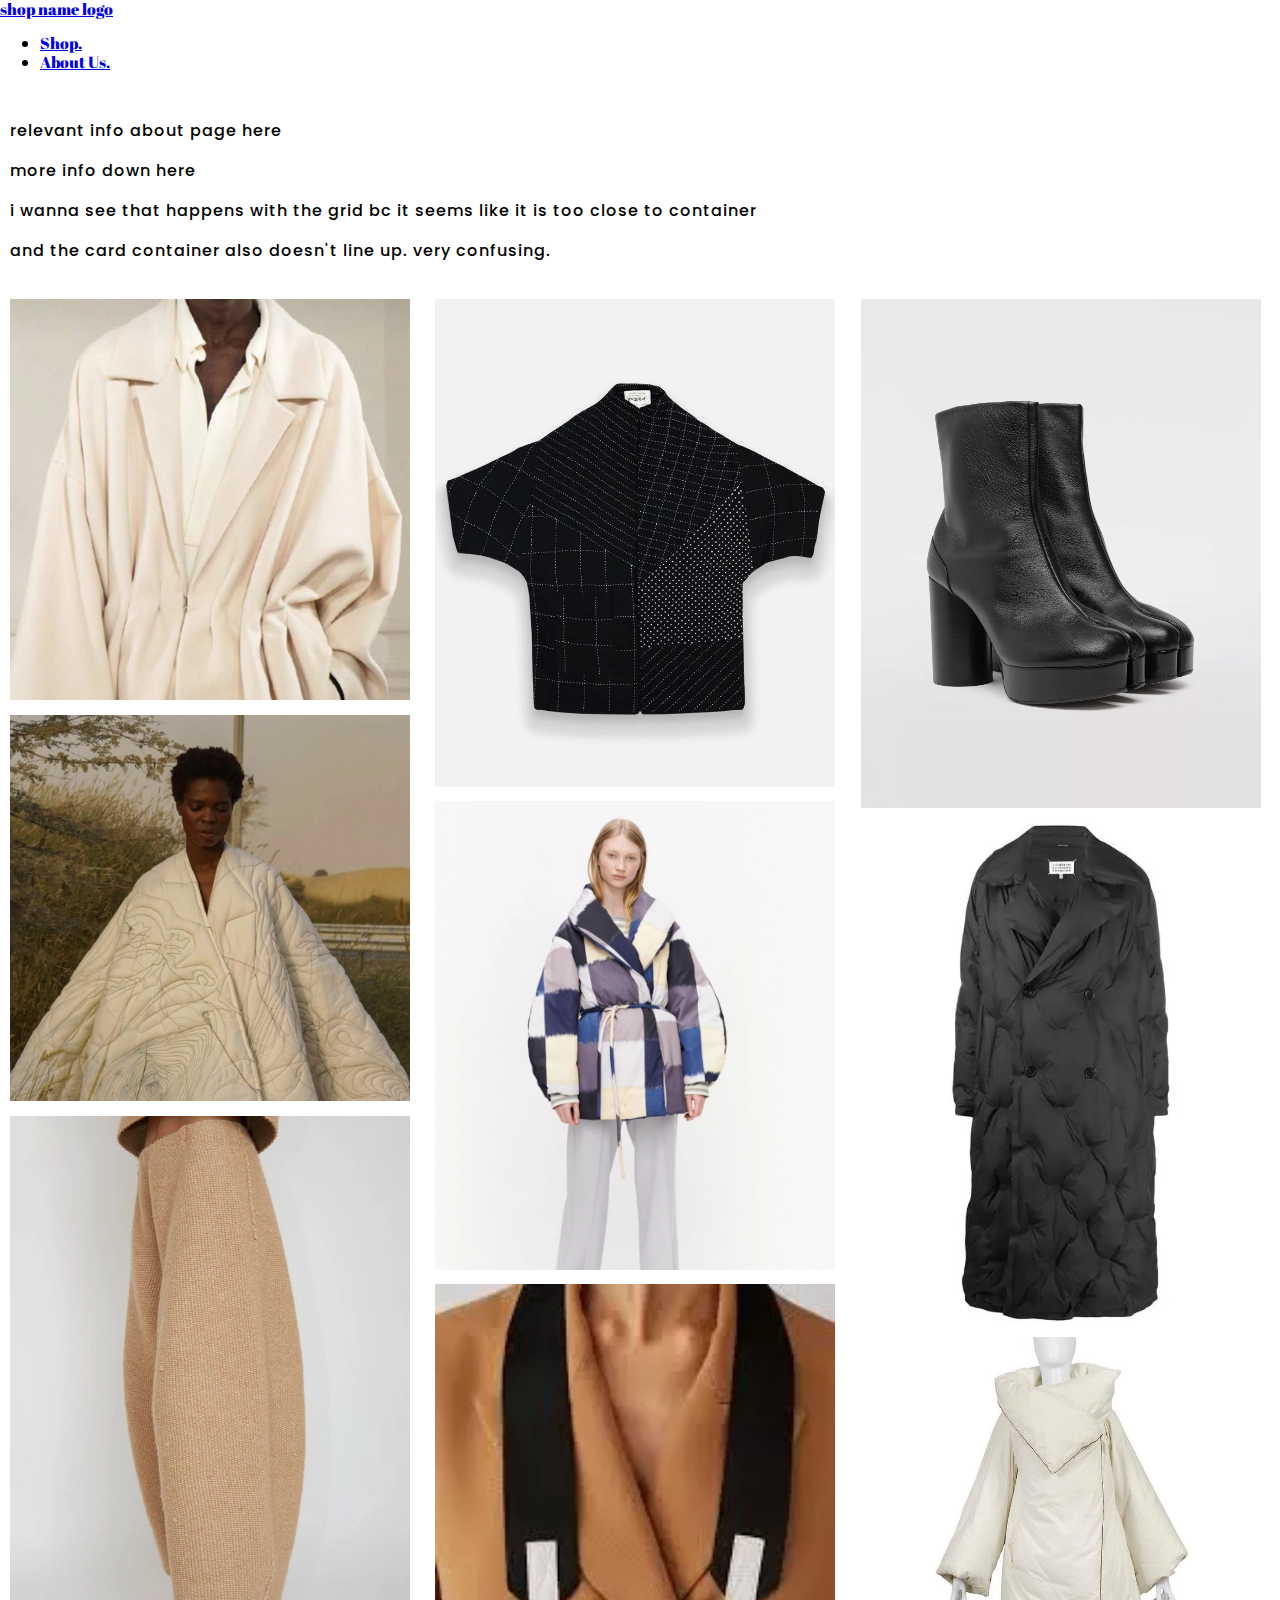
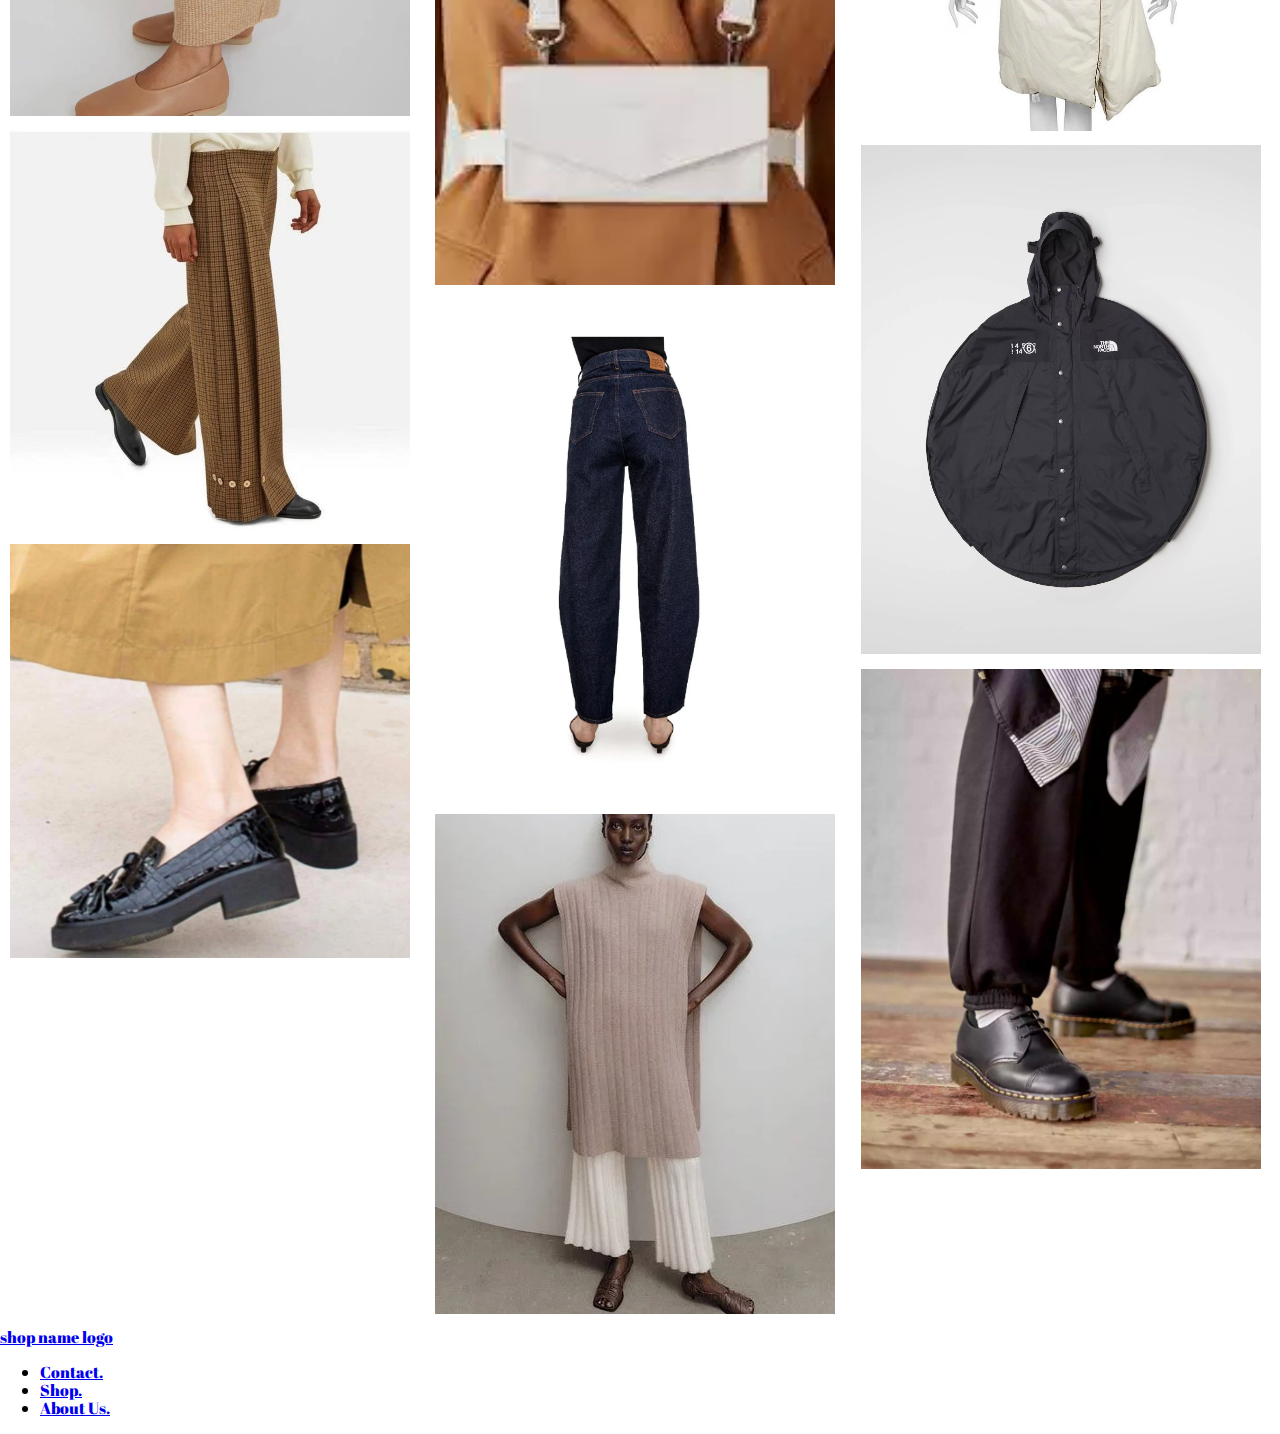
<file: index.html>
<!DOCTYPE html>
<html lang="en">
<head>
    <meta charset="UTF-8">
    <meta http-equiv="X-UA-Compatible" content="IE=edge">
    <meta name="viewport" content="width=device-width, initial-scale=1.0">
    <title>Curated Second Hand</title>
    <link rel="stylesheet" href="/styles/normalize.css">
    <link rel="stylesheet" href="/styles/index.css">
    <link rel="preconnect" href="https://fonts.gstatic.com" crossorigin>
    <link href="https://fonts.googleapis.com/css2?family=Abril+Fatface&family=Poppins:wght@300;500&display=swap" rel="stylesheet">
    <link href="https://cdn.jsdelivr.net/npm/bootstrap@5.1.3/dist/css/bootstrap.min.css" rel="stylesheet" integrity="sha384-1BmE4kWBq78iYhFldvKuhfTAU6auU8tT94WrHftjDbrCEXSU1oBoqyl2QvZ6jIW3" crossorigin="anonymous">
    
</head>
<body class="dt-body-center">
  <nav class="navbar sticky-top navbar-dark bg-dark">
    <a class="navbar-brand mb-0 h1" href="#">shop name logo</a>
    <ul class="nav justify-content-end">
      <li class="nav-item">
        <a class="nav-link link-light" href="/pages/shop.html">Shop.</a>
      </li>
      <li class="nav-item">
        <a class="nav-link link-light" href="/pages/about.html">About Us.</a>
      </li>
    </ul>
  </nav>
  <main>
    <div class="container">
      <div class="card info-card">
        <p>relevant info about page here</p>
        <p>more info down here</p>
        <p>i wanna see that happens with the grid bc it seems like it is too close to container</p>
        <p>and the card container also doesn't line up. very confusing. </p>
      </div>
    </div>
    <div class="container">
      <div class="card-columns">
        <div class="card border-0">
          <img src="/images/image-01.webp" width="400px" alt="" class="card-img">
        </div>
        <div class="card border-0">
          <img src="/images/image-02.webp" width="400px" alt="" class="card-img">
        </div>
        <div class="card border-0">
          <img src="/images/image-03.webp" width="400px" alt="" class="card-img">
        </div>
        <div class="card border-0">
          <img src="/images/image-05.webp" width="400px" alt="" class="card-img">
        </div>
        <div class="card border-0">
          <img src="/images/image-06.webp" width="400px" alt="" class="card-img">
        </div>
        <div class="card border-0">
          <img src="/images/image-07.webp" width="400px" alt="" class="card-img">
        </div>
        <div class="card border-0">
          <img src="/images/image-08.webp" width="400px" alt="" class="card-img">
        </div>
        <div class="card border-0">
          <img src="/images/image-09.webp" width="400px" alt="" class="card-img">
        </div>
        <div class="card border-0">
          <img src="/images/image-10.webp" width="400px" alt="" class="card-img">
        </div>
        <div class="card border-0">
          <img src="/images/image-11.webp" width="400px" alt="" class="card-img">
        </div>
        <div class="card border-0">
          <img src="/images/image-12.webp" width="400px" alt="" class="card-img">
        </div>
        <div class="card border-0">
          <img src="/images/image-13.webp" width="400px" alt="" class="card-img">
        </div>
        <div class="card border-0">
          <img src="/images/image-14.webp" width="400px" alt="" class="card-img">
        </div>
        <div class="card border-0">
          <img src="/images/image-15.webp" width="400px" alt="" class="card-img">
        </div>
        <div class="card border-0">
          <img src="/images/image-16.webp" width="400px" alt="" class="card-img">
        </div>
      </div>
    </div>
    <nav class="navbar sticky-bottom navbar-dark bg-dark">
      <a class="navbar-brand"  href="#">shop name logo</a>
      <ul class="nav justify-content-end">
        <li class="nav-item">
          <a class="nav-link link-light" href="/pages/shop.html">Contact.</a>
        </li>
        <li class="nav-item">
          <a class="nav-link link-light" href="/pages/shop.html">Shop.</a>
        </li>
        <li class="nav-item">
          <a class="nav-link link-light" href="/pages/about.html">About Us.</a>
        </li>
      </ul>
    </nav>
  </main>
  <script src="https://cdn.jsdelivr.net/npm/bootstrap@5.1.3/dist/js/bootstrap.bundle.min.js" integrity="sha384-ka7Sk0Gln4gmtz2MlQnikT1wXgYsOg+OMhuP+IlRH9sENBO0LRn5q+8nbTov4+1p" crossorigin="anonymous"></script>
</body>
</html>
</file>
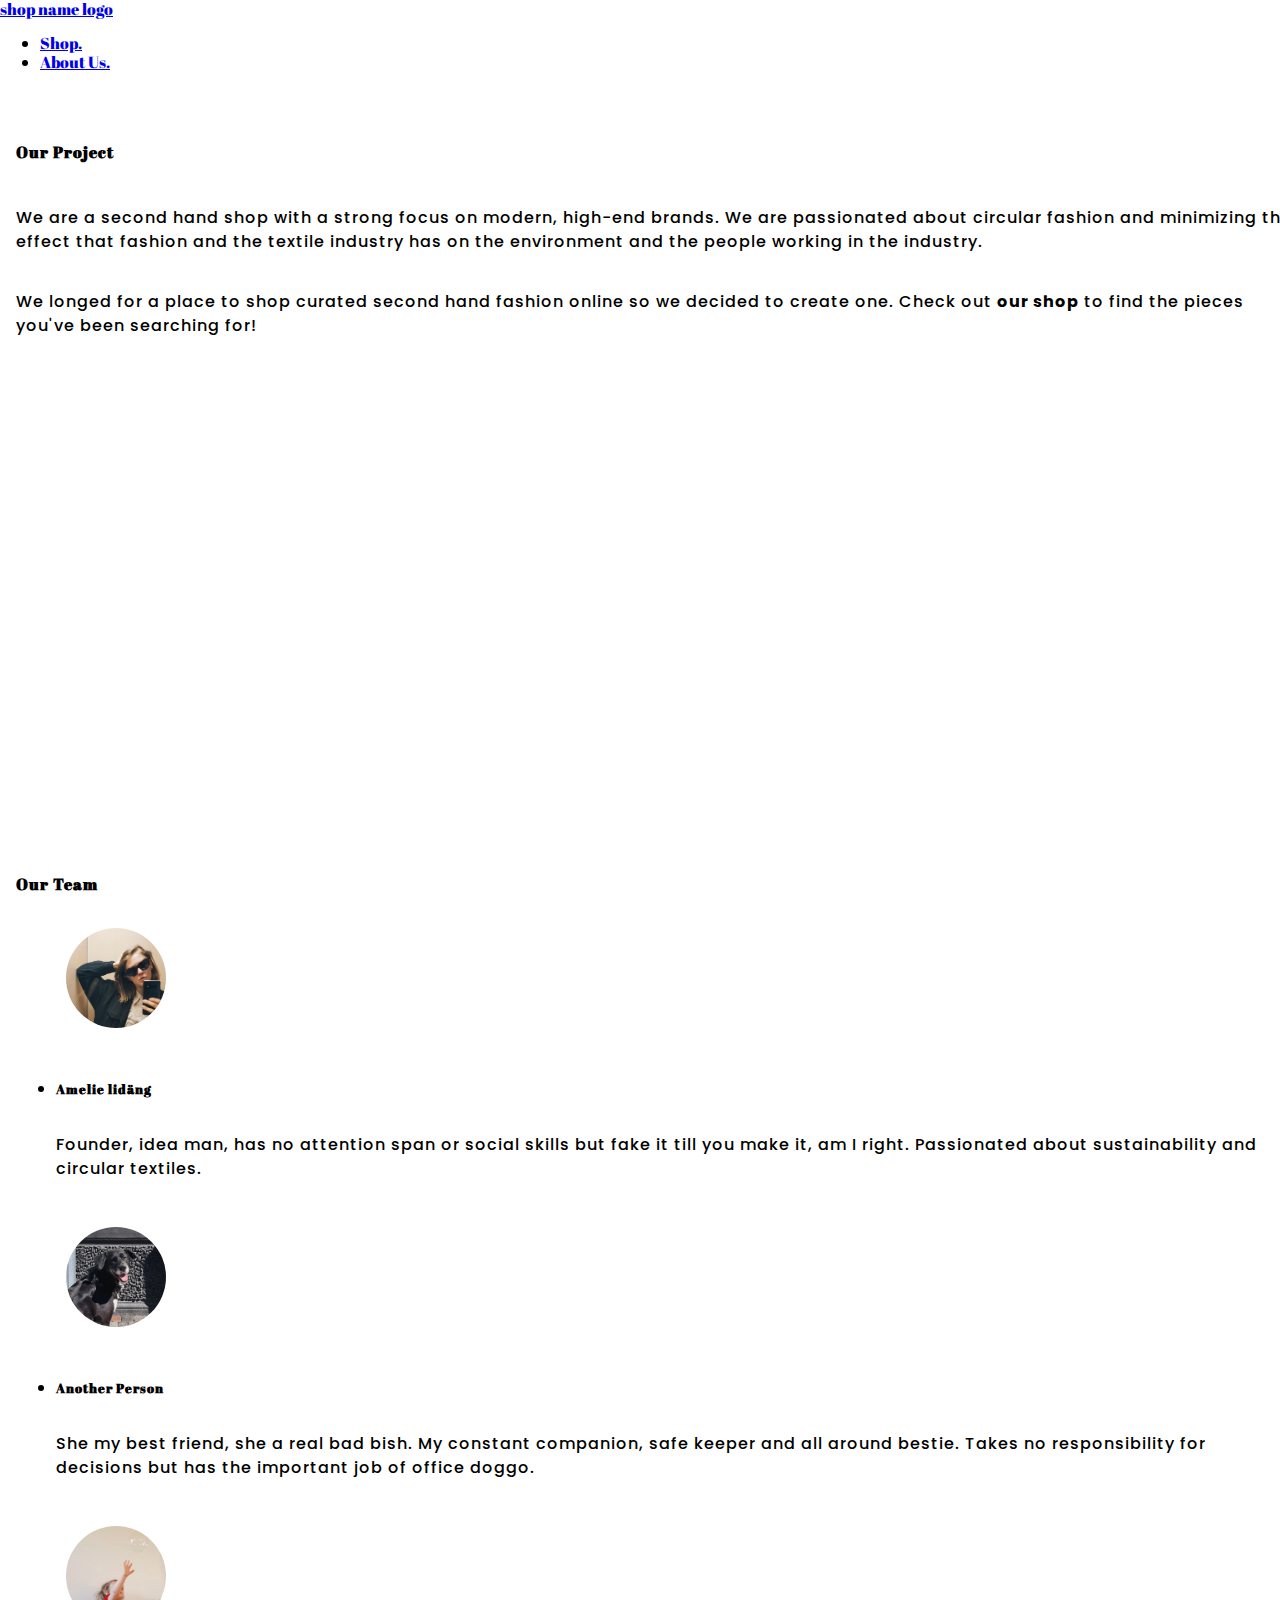
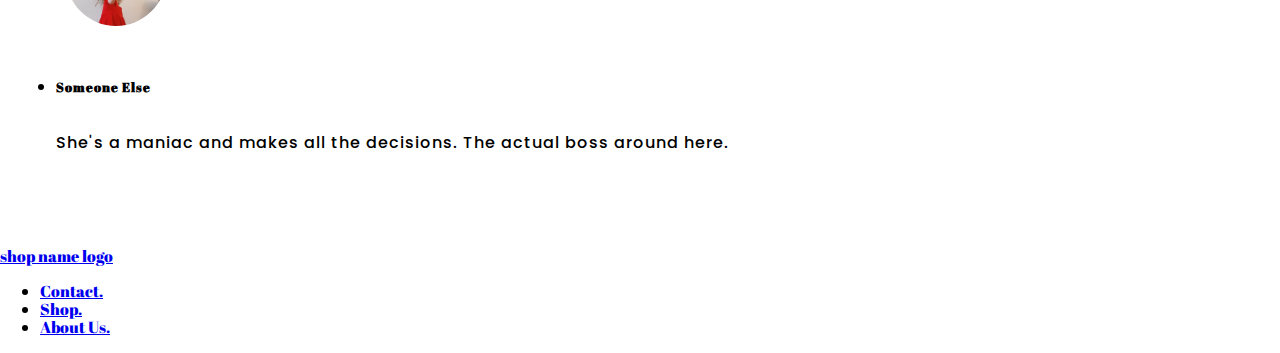
<file: pages/about.html>
<!DOCTYPE html>
<html lang="en">
<head>
    <meta charset="UTF-8">
    <meta http-equiv="X-UA-Compatible" content="IE=edge">
    <meta name="viewport" content="width=device-width, initial-scale=1.0">
    <title>About</title>
    <link rel="stylesheet" href="../styles/normalize.css">
    <link rel="stylesheet" href="../styles/index.css">
    <link rel="preconnect" href="https://fonts.gstatic.com" crossorigin>
    <link href="https://fonts.googleapis.com/css2?family=Abril+Fatface&family=Poppins:wght@300;500&display=swap" rel="stylesheet">
    <link href="https://cdn.jsdelivr.net/npm/bootstrap@5.1.3/dist/css/bootstrap.min.css" rel="stylesheet" integrity="sha384-1BmE4kWBq78iYhFldvKuhfTAU6auU8tT94WrHftjDbrCEXSU1oBoqyl2QvZ6jIW3" crossorigin="anonymous">
</head>
<body class="dt-body-center">
    <nav class="navbar navbar-fixed-top navbar-dark bg-dark">
        <a class="navbar-brand mb-0 h1" href="../index.html">shop name logo</a>
        <ul class="nav justify-content-end">
            <li class="nav-item">
                <a class="nav-link link-light" href="/pages/shop.html">Shop.</a>
            </li>
            <li class="nav-item">
                <a class="nav-link link-light" href="/pages/about.html">About Us.</a>
            </li>
        </ul>
    </nav>
    <main class="main-about">
        <div class="row justify-content-center">
            <div class="col-md-4 align-items-center">
                <div class="card border-0 card-about">
                    <div class="card-header border-0">
                        <h4 class="card-title text-center">
                            Our Project
                        </h4>
                    </div>
                    <div class="card-body">
                        <p class="info-about">
                            We are a second hand shop with a strong focus on modern, 
                            high-end brands. We are passionated about circular fashion and 
                            minimizing the effect that fashion and the textile industry has on 
                            the environment and the people working in the industry. 
                        </p>
                        <p class="info-about">
                            We longed for a place to shop curated second hand fashion online 
                            so we decided to create one. Check out <a href="../pages/shop.html" class="link">our shop</a> to find 
                            the pieces you've been searching for! 
                        </p>
                    </div>
                </div>
            </div>
            <div class="col-md-4">
                <div class="card border-0 card-about">
                    <div class="card-header border-0">
                        <h4 class="card-title text-center">
                            Our Team
                        </h4>
                    </div>
                    <ul class="list-group list-group-flush">
                        <img src="../images/ourteam-01.webp" width="100px" class="team-images" alt="elevator selfie of woman with sunglasses">
                        <li class="list-group-item border-0">
                            <h5 class="card-subtitle">
                                Amelie lidäng
                            </h5>
                            <p class="team-description">Founder, idea man, has no attention span or social skills but fake it till you make it, am I right. Passionated about sustainability and circular textiles.</p>
                        </li>
                        <img src="../images/ourteam-02.webp" width="100px" class="team-images" alt="smiling dog in front of black wall">
                        <li class="list-group-item border-0">
                            <h5 class="card-subtitle">
                                Another Person
                            </h5>
                            <p class="team-description">She my best friend, she a real bad bish. My constant companion, safe keeper and all around bestie. Takes no responsibility for decisions but has the important job of office doggo.</p>
                        </li>
                        <img src="../images/ourteam-03.webp" width="100px" class="team-images" alt="child in dress reaching for a soap bubble">
                        <li class="list-group-item border-0">
                            <h5 class="card-subtitle">
                                Someone Else
                            </h5>
                            <p class="team-description">She's a maniac and makes all the decisions. The actual boss around here.</p>
                        </li>
                    </ul>
                </div>
            </div>
        </div>
        <nav class="navbar sticky-bottom navbar-dark bg-dark">
            <a class="navbar-brand"  href="#">shop name logo</a>
            <ul class="nav justify-content-end">
                <li class="nav-item">
                    <a class="nav-link link-light" href="/pages/shop.html">Contact.</a>
                </li>
                <li class="nav-item">
                    <a class="nav-link link-light" href="/pages/shop.html">Shop.</a>
                </li>
                <li class="nav-item">
                    <a class="nav-link link-light" href="/pages/about.html">About Us.</a>
                </li>
            </ul>
        </nav>
    </main>
    <script src="https://cdn.jsdelivr.net/npm/bootstrap@5.1.3/dist/js/bootstrap.bundle.min.js" integrity="sha384-ka7Sk0Gln4gmtz2MlQnikT1wXgYsOg+OMhuP+IlRH9sENBO0LRn5q+8nbTov4+1p" crossorigin="anonymous"></script>
</body>
</html>
</file>
<file: styles/index.css>
.navbar{max-width:1920px;width:100%;align-items:center;font-family:"Abril Fatface";margin-bottom:2rem}.navbar-brand{transform:translateX(2rem)}.navbar .nav-link{transform:translatex(-1rem)}body{margin:0 auto;max-width:1920px;min-height:100vh}.container{margin:10px}.link{text-decoration:none;color:black;font-weight:bold}.link:hover{background-color:#f87288;color:black}.nav>li>a:focus,.nav>li>a:hover{text-decoration:underline;background-color:#f87288}.sticky-bottom{margin-bottom:0px}.card-img{width:400px;margin-top:10px}.card{border-radius:0;display:inline-block}@media (min-width:576px){.card-columns{column-count:1}}@media (min-width:768px){.card-columns{column-count:2}}@media (min-width:1200px){.card-columns{column-count:3}}.info-card{max-width:1400px;font-family:"Poppins",sans-serif;font-weight:500;letter-spacing:1px;line-height:150%}.container-about{display:flex;max-width:1920px;width:100%;min-height:100vh}.card-about{width:100%;min-height:700px;padding:1rem;letter-spacing:1px;line-height:150%;font-family:"Poppins",sans-serif;font-weight:500}.card-title{font-family:"Abril Fatface"}.card-subtitle{font-family:"Abril Fatface";padding-top:10px}.info-about{padding-top:20px}.list-group-item{min-height:150px;width:100%}.team-images{border-radius:50%;padding:10px}.team-description{padding-top:10px}.card-shop{min-height:900px}
</file>
